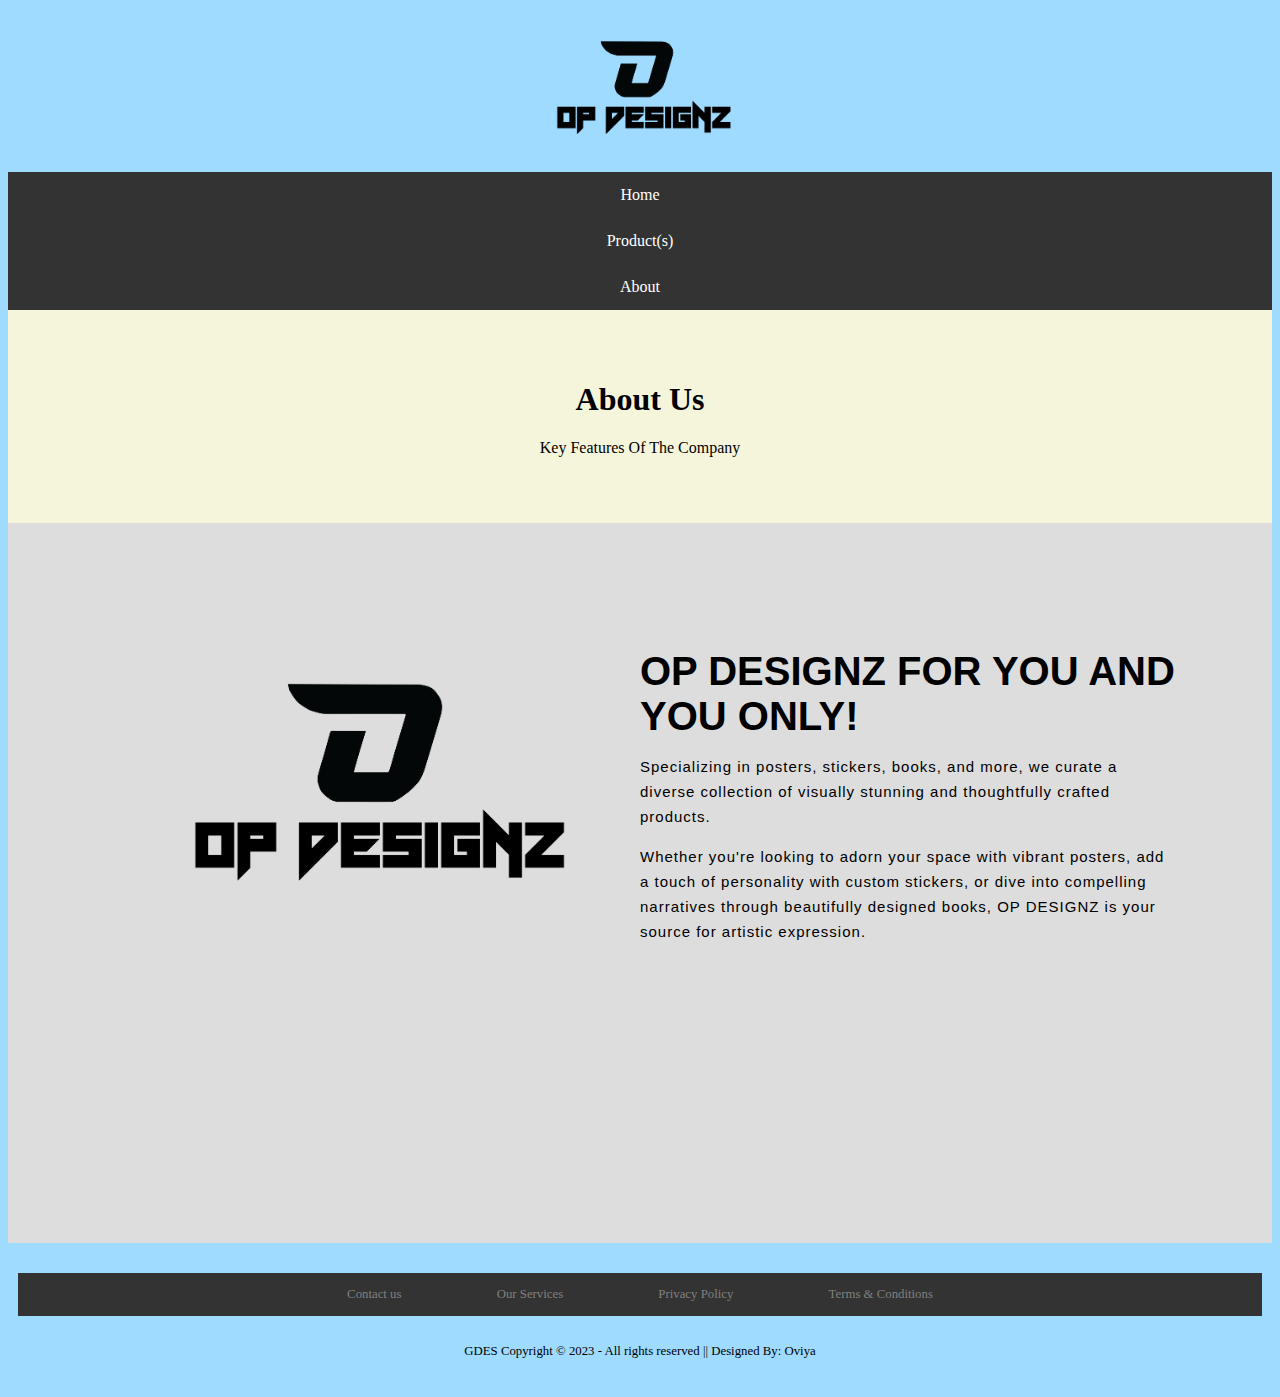
<file: about.html>
<!DOCTYPE html>
<html lang="en">
<head>
    <meta charset="UTF-8">
    <meta name="viewport" content="width=device-width, initial-scale=1.0">
    <title>About OP DESIGNZ</title>
    <link rel="stylesheet" href="css/styles.css">
</head>
<body>
    <div class="logo">
        <img src="images/Freelance Logo.png" alt="logo" class="center">
    </div>
   <nav>
        <ul>
            <li><a href="index.html">Home</a></li>
            <li><a href="product.html">Product(s)</a></li>
            <li><a href="about.html">About</a></li>
        </ul>
    </nav> 

    <div class="about-section">
        <h1>About Us</h1>
        <p>Key Features Of The Company</p>
      </div>

      <section class="about-us">
        <div class="about">
          <img src="images/Freelance Logo.png" class="pic" width="50%">
          <div class="text">
            <h2>OP DESIGNZ FOR YOU AND YOU ONLY! </h2>
            <p>Specializing in posters, stickers, books, and more, we curate a diverse collection of visually stunning and thoughtfully crafted products.</p>
            <p>Whether you're looking to adorn your space with vibrant posters, add a touch of personality with custom stickers, or dive into compelling narratives through beautifully designed books, OP DESIGNZ is your source for artistic expression.</p>
          </div>
        </div>
      </section>

    <div class="footer">

        <div class="row">
            <ul>
            <li><a href="#">Contact us</a></li>
            <li><a href="#">Our Services</a></li>
            <li><a href="#">Privacy Policy</a></li>
            <li><a href="#">Terms & Conditions</a></li>
            </ul>
            </div>
            
            <div class="row">
                GDES Copyright © 2023 - All rights reserved || Designed By: Oviya 
            </div>
            </div>
    </div>
</body>
</html>
</file>
<file: css/styles.css>
html {
  background-color: rgb(158, 219, 255);
}


.logo img{
    width: 20%;
    height: 20%;
}

.center {
    display: block;
    margin-left: auto;
    margin-right: auto;
    width: 50%;
}

ul {
    list-style-type: none;
    margin: 0;
    padding: 0;
    overflow: hidden;
    background-color: #333;
  }
  
  li {
    text-align: center;
    font-family: Cambria, Cochin, Georgia, Times, 'Times New Roman', serif;
  }
  
  li a {
    display: block;
    color: white;
    padding: 14px 16px;
    text-decoration: none;
  }
  
  li a:hover {
    background-color: #111;
  }

  .hero img {
    width: 100%;
    height: 70%;
  }

  .text-block {
    position: absolute;
    display: inline-block;
    text-align: center;
    font-size: 19px;
    font-family: 'Fjalla One', sans-serif;
    left: 0.5rem;
    top: 25rem;
    background-color: black;
    color: white;
    padding-left: 30px;
    padding-right: 10px;
  }

  .products {
    display: flex;
    flex-direction:row;
    justify-content: center;
    align-items: center;
  }

  .card {
    background-color: #fff;
    box-shadow: 0 4px 8px 0 rgba(0, 0, 0, 0.2);
    margin: 8px;
    width: 40%;
    height: 30%;
  }

  .card img {
    width: 100%;
    height: 100%;
  }

  .card h2 {
    display: flex;
    text-align: center;
    }

  .card p {
    font-family: Montserrat;
    text-align: center;
  }

  .card h2:hover {
    color: blue;
  }

  .products-section h2 {
    font-family: Impact, Haettenschweiler, 'Arial Narrow Bold', sans-serif;
    text-align: center;
    background-color:#fff;
    font-size: 30px;
  }

  .products-section .card h2 {
    font-family:'Franklin Gothic Medium', 'Arial Narrow', Arial, sans-serif;
    text-align: center;
  }

  .gallery-grid {
    margin: 5px auto;
    border: 1px solid #ccc;
    background-color: #fff;
    margin-top: auto;
    width: 700px;
    display: grid;
    grid-template-columns: 1fr 1fr 1fr;
  }

  .gallery-section h2 {
    font-family: Impact, Haettenschweiler, 'Arial Narrow Bold', sans-serif;
    text-align: center;
    background-color: bisque;
    font-size: 30px;
  }

  div.desc {
    padding: 15px;
    text-align: center;
    font-family: Montserrat;
  }

  .gallery-item img {
    width: 100%;
    height: 300px;
    object-fit: cover;
    }

  .about-product {
    height: 50vh;
    width: 100%;
    padding: 90px 0;
    background: #ddd;
    font-family: Verdana, Geneva, Tahoma, sans-serif;
  }

  .about-section {
    padding: 50px;
    text-align: center;
    background-color: beige;
    color: black;
    font-family: Montserrat;
  }

  .about-us {
    height: 60vh;
    width: 100%;
    padding: 90px 0;
    background: #ddd;
    font-family: Verdana, Geneva, Tahoma, sans-serif;
  }

  .about{
    width: 1130px;
    max-width: 85%;
    margin: 0 auto;
    display: flex;
    align-items: center;
    justify-content: space-around;
    font-family: Verdana, Geneva, Tahoma, sans-serif;
  }
  .text{
    width: 540px;
  }

  .text h2{
    font-size: 40px;
    font-weight: 600;
    margin-bottom: 10px;
  }

  .text p{
    font-size: 15px;
    line-height: 25px;
    letter-spacing: 1px;
  }

  .footer{
    padding: 10px;
    font-family: 'Play', sans-serif;
    text-align:center;
    }
    
    .footer .row{
    width:100%;
    margin:1% 0%;
    padding:0.6% 0%;
    color:black;
    font-family: Montserrat;
    font-size:0.8em;
    }
    
    .footer .row a{
    text-decoration:none;
    color:gray;
    transition:0.5s;
    }
    
    .footer .row a:hover{
    color:#fff;
    }
    
    .footer .row ul{
    width:100%;
    }
    
    .footer .row ul li{
    display:inline-block;
    margin:0px 30px;
    }
    
    .footer .row a i{
    font-size:2em;
    margin:0% 1%;
    }

    @media screen and (max-width: 480px) {

      li a {
        float: left;
        display: block;
      }
      .text-block {
        position: relative;
        display: inline-block;
        font-size: 1rem;
        left: 0.5rem;
        top: 0.4rem;
      }

      .text{
        width: 300px;
      }
    
      .text h2{
        font-size: 30px;
      }
    
      .text p{
        font-size: 10px;
      }

      .card {
        display: flex;
        flex-direction:column;
        justify-content: center;
        align-items: center;
      }

      .gallery-grid {
        margin: 3px auto;
        width: 500px;
        grid-template-columns: 1fr;
      }

      .gallery-item img {
        width: 100%;
        height: 200px;
        }

      .footer .row ul li{
        text-align: center;
      }
      
    }

    @media screen and (max-width: 600px) {

      li a {
        float: left;
        display: block;
      }
    
      .text-block {
        position: relative;
        display: inline-block;
        font-size: 0.5rem;
        left: 0.3rem;
        top: -15rem;
      }

      .card {
        margin: 10px;
        width: 70%;
      }

      .products {
        display: flex;
        flex-direction: column;
      }

      .about img {
        width: 50%;
        display: flex;
      }

      .text{
        width: 800px;
      }
    
      .text h2{
        font-size: 20px;
        font-weight: 600;
        margin-bottom: 10px;
      }
    
      .text p{
        font-size: 10px;
        line-height: 25px;
        letter-spacing: 2px;
      }

      .container h2 {
        text-align: center;
        font-size: 20px;
      }

      .container p {
        font-size: 15px;
        text-align: center;
        width: 200px;
      }

      .gallery-section {
        display: flex;
        flex-direction:column;
      }

      .gallery-grid {
        width: 300px;
        grid-template-columns: 1fr 1fr;
      }

      div.desc {
        background-color: white;
        font-size: 8px;
      }

      .gallery-item img {
        width: 100%;
        height: 100%;
        }

      .footer .row ul li{
        text-align: center;
      }
    }

    @media screen and (max-width:720px) {

      .products {
        display: flex;
        flex-direction: column;
      }

      .text h2 {
        font-size: 22px;
      }

      .text p{
        font-size: 13px;
        line-height: 20px;
      }

      .footer{
        text-align:left;
        padding:5%;
      }
      .footer .row ul li{
        display:flex;
        margin:10px 0px;
        text-align:center;
      }
      .footer .row a i{
        margin:0% 3%;
      }
    }
</file>
